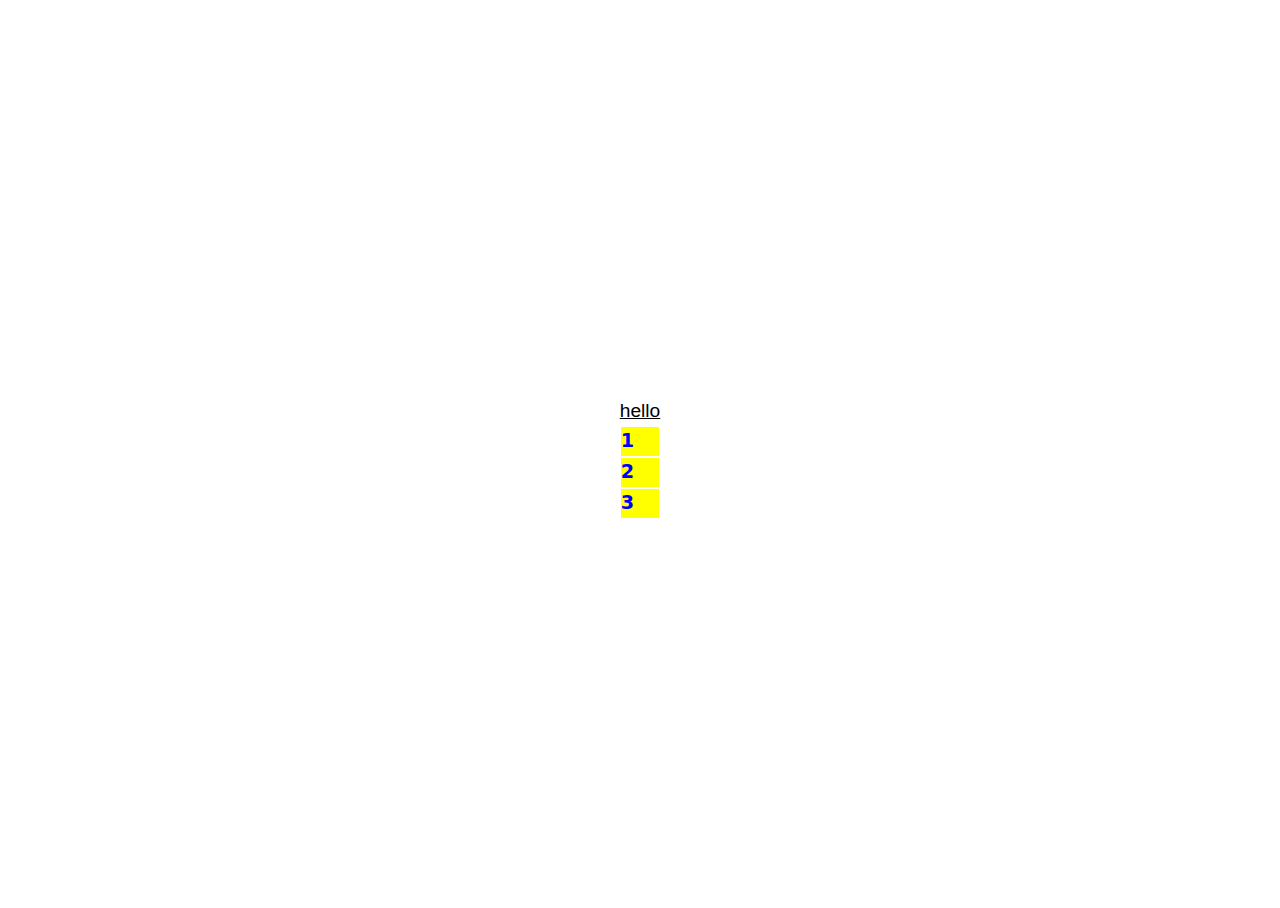
<file: index.html>
<!DOCTYPE html>
<html lang="en">
<head>
    <meta charset="UTF-8">
    <link rel="stylesheet" href="reset.css">
    <link rel="stylesheet" href="style.css">
    <meta name="viewport" content="width=device-width, initial-scale=1.0">
    <title>Document</title>
</head>
<body>
    <a href="./prov-29.html">hello</a>
    <style>
        .container{
            display: grid;
            grid-area:  repeat(3, 20%) auto;
        }
        .boxes{
            display: grid;

        }

    </style>
    <div class="container">
        <div class="boxes">1</div>
        <div class="boxes">2</div>
        <div class="boxes">3</div>
    </div>
    
</body>
</html>
</file>
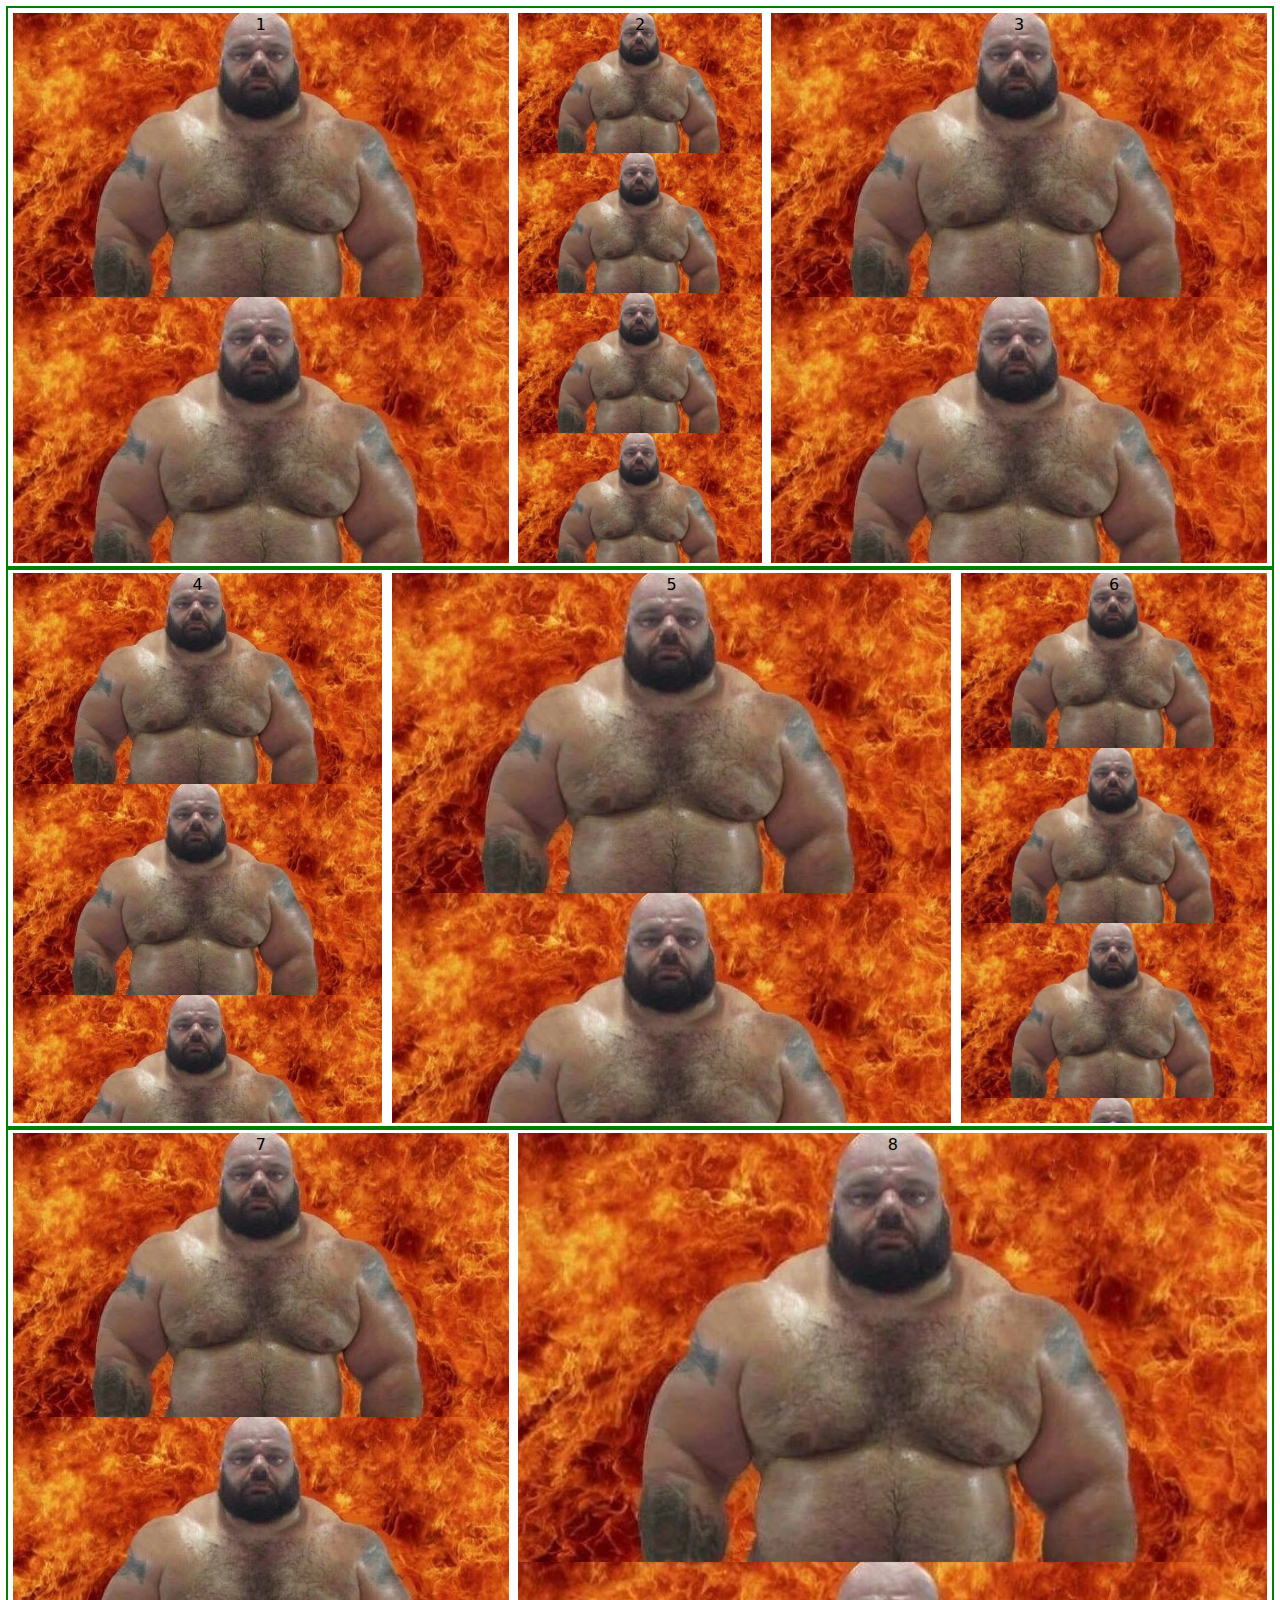
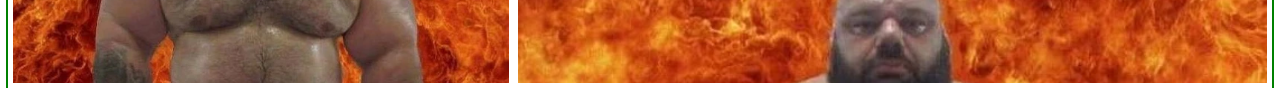
<file: prov-29.html>
<!DOCTYPE html>
<html lang="en">
<head>
    <meta charset="UTF-8">
    <link rel="stylesheet" href="reset.css">
    <link rel="stylesheet" href="prov-29.css">
    <meta name="viewport" content="width=device-width, initial-scale=1.0">
    <title>Document</title>
</head>
<body>
    <div class="container">
        <p>1</p>
        <p>2</p>
        <p>3</p>
    </div>
    <div class="container1">
        <p>4</p>
        <p>5</p>
        <p>6</p>
    </div>
    <div class="container2">
        <p>7</p>
        <p>8</p>
    </div>

    
</body>
</html>
</file>
<file: style.css>
.container {
    display: grid;
}

.boxes {
    background-color: yellow;
    align-items: center;
    color: blue;
    font-weight: bold;
    font-family: system-ui, -apple-system, BlinkMacSystemFont, 'Segoe UI', Roboto, Oxygen, Ubuntu, Cantarell, 'Open Sans', 'Helvetica Neue', sans-serif;
    margin: 1px;
    
}

body {
    font-family: sans-serif;
    font-size: 1.2rem;
    
    display: grid;
    place-content: center;
}
</file>
<file: prov-29.css>
.container {
    display:grid;
    grid-template: 35rem / 40% 20% 40%;
    outline-style: solid;
    outline-width: 0.15rem;
    outline-color: green;
}

.container1 {
    display: grid;
    grid-template: 35rem / 30% 45% 25%;
    outline-style: solid;
    outline-width: 0.15rem;
    outline-color: green;
}

.container2 {
    display: grid;
    grid-template: 35rem / 40% 60%;
    outline-style:solid;
    outline-width: 0.15rem;
    outline-color: green;
}

p {
    text-align:center;
    font-family: system-ui, -apple-system, BlinkMacSystemFont, 'Segoe UI', Roboto, Oxygen, Ubuntu, Cantarell, 'Open Sans', 'Helvetica Neue', sans-serif;
    background-image: url(./assets/work.png);
    background-size: contain;
    margin: 0.3rem;
}
</file>
